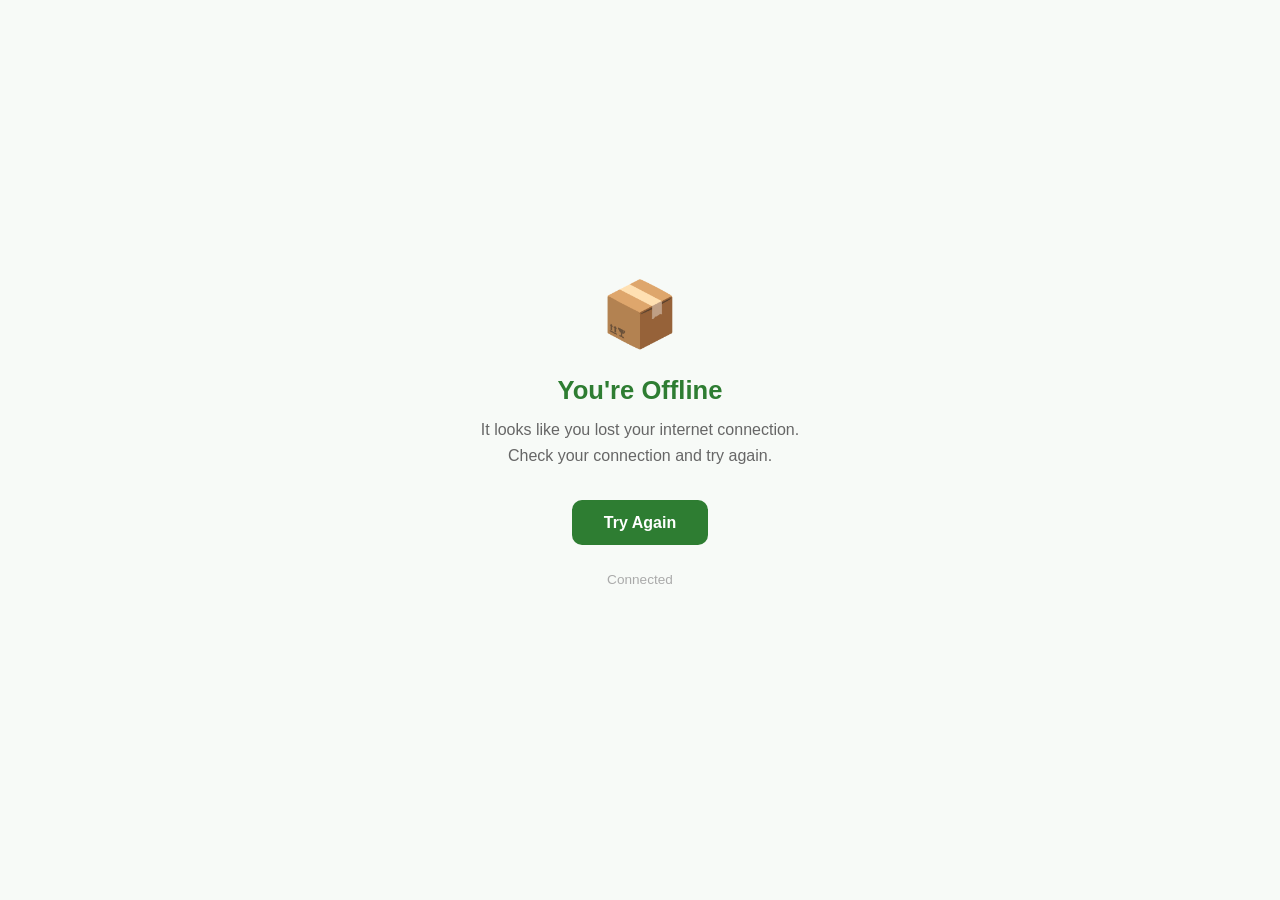
<file: offline.html>
<!DOCTYPE html>
<html lang="en">
<head>
  <meta charset="UTF-8">
  <meta name="viewport" content="width=device-width, initial-scale=1.0">
  <title>You're Offline — Okata</title>
  <style>
    * { box-sizing: border-box; margin: 0; padding: 0; }

    body {
      font-family: -apple-system, BlinkMacSystemFont, 'Segoe UI', sans-serif;
      background: #f7faf7;
      min-height: 100vh;
      display: flex;
      flex-direction: column;
      align-items: center;
      justify-content: center;
      padding: 2rem 1rem;
      color: #333;
    }

    .icon {
      font-size: 4rem;
      margin-bottom: 1.5rem;
    }

    h1 {
      font-size: 1.6rem;
      color: #2e7d32;
      margin-bottom: 0.75rem;
      text-align: center;
    }

    p {
      font-size: 1rem;
      color: #666;
      text-align: center;
      max-width: 320px;
      line-height: 1.6;
      margin-bottom: 2rem;
    }

    .btn {
      display: inline-block;
      padding: 0.85rem 2rem;
      background: #2e7d32;
      color: #fff;
      border: none;
      border-radius: 10px;
      font-size: 1rem;
      font-weight: 600;
      cursor: pointer;
      text-decoration: none;
      transition: background 0.2s;
    }

    .btn:hover { background: #1b5e20; }

    .status {
      margin-top: 1.5rem;
      font-size: 0.85rem;
      color: #aaa;
    }
  </style>
</head>
<body>

  <div class="icon">📦</div>
  <h1>You're Offline</h1>
  <p>
    It looks like you lost your internet connection.
    Check your connection and try again.
  </p>
  <button class="btn" onclick="window.location.reload()">Try Again</button>
  <p class="status" id="status"></p>

  <script>
    // Auto-reload when connection is restored
    window.addEventListener('online', () => {
      document.getElementById('status').textContent = 'Connection restored! Reloading…';
      setTimeout(() => window.location.reload(), 1000);
    });

    // Show current status
    document.getElementById('status').textContent =
      navigator.onLine ? 'Connected' : 'No internet connection';
  </script>

</body>
</html>
</file>
